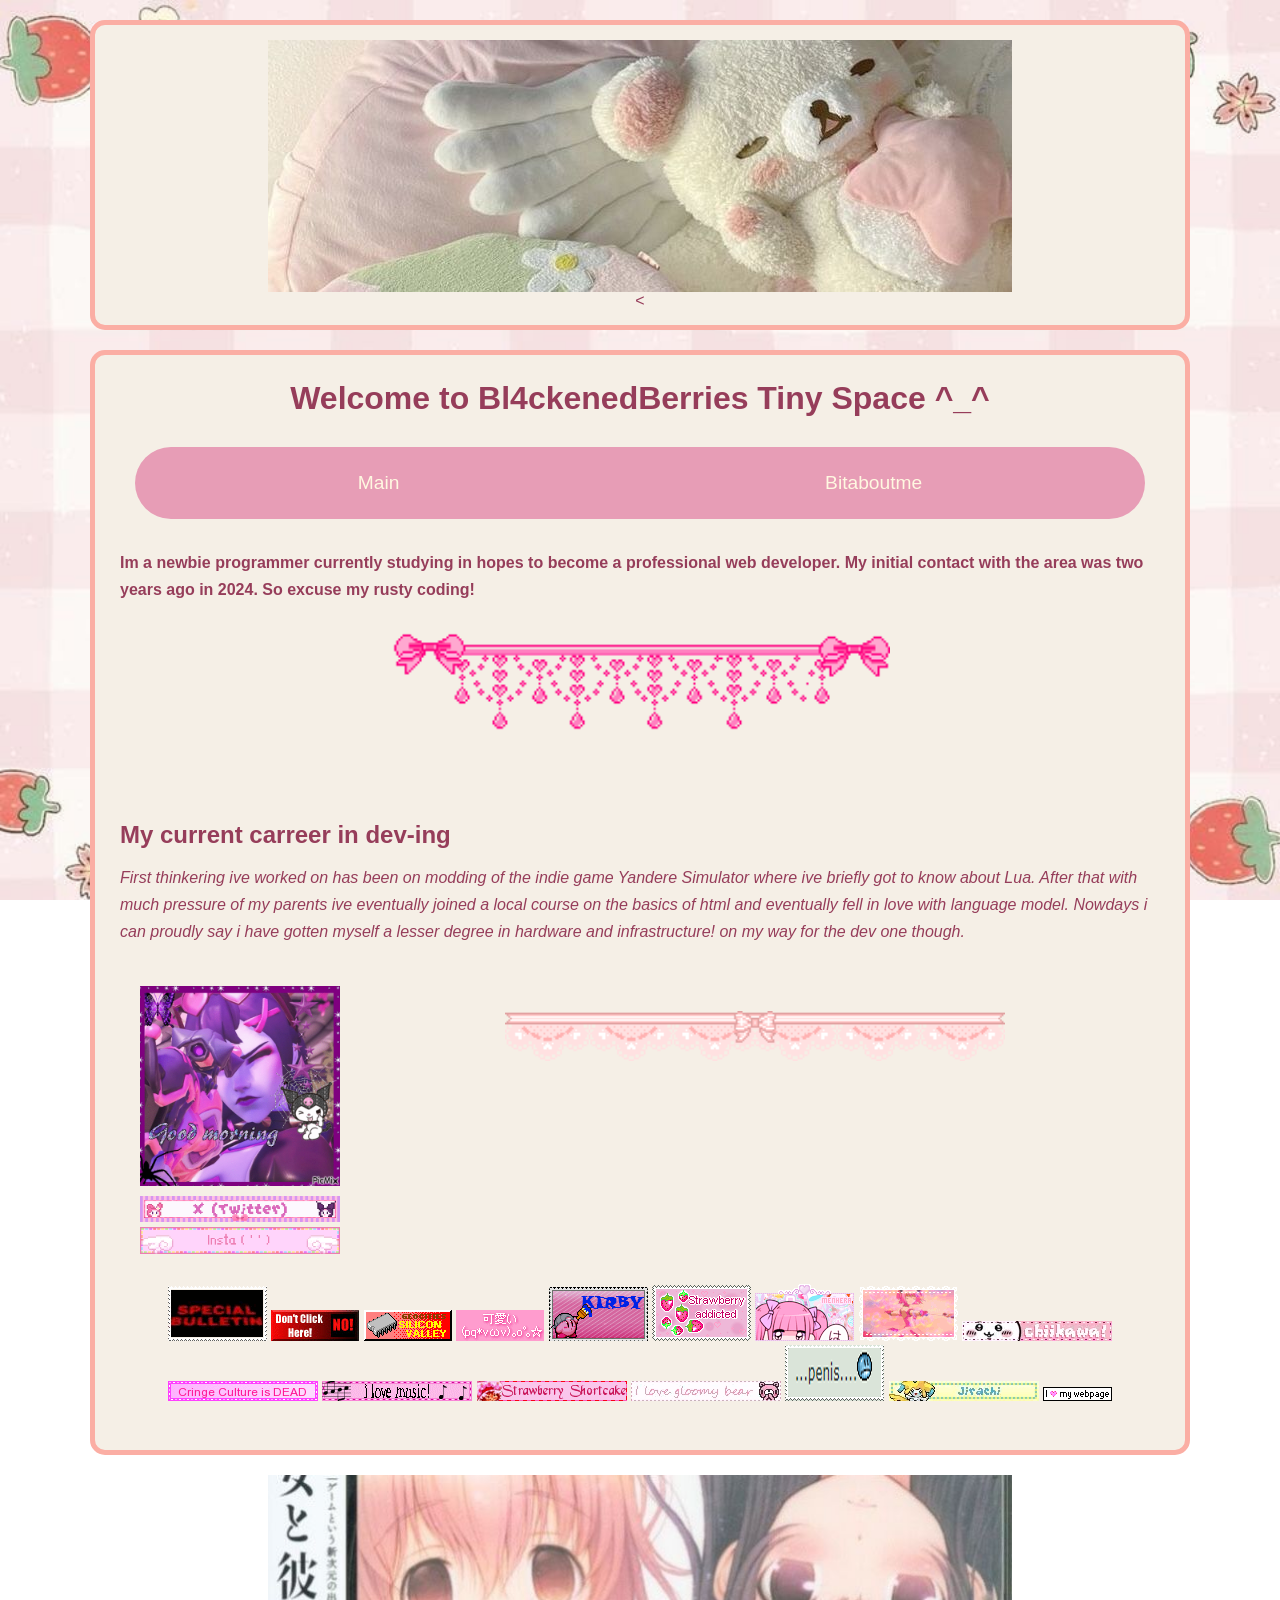
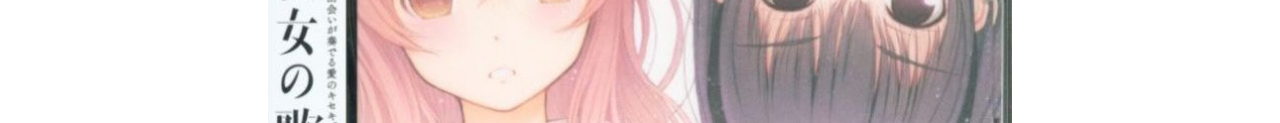
<file: Sobre Mim!/index.html>
<!DOCTYPE html>
<html lang="en">
<head>
    <meta charset="UTF-8">
    <meta name="viewport" content="width=device-width, initial-scale=1.0">
    <title>Bl4ckBerries</title>
    <link rel="stylesheet" href="stylol.css">
</head>
<body>
    <header>
        <img src="imagens/header.jpg" alt="imghead">
        <section>
            <
        </section>
    </header>
    <main>
    <h1>Welcome to Bl4ckenedBerries Tiny Space ^_^ </h1>
    <nav>
    <a href="index.html">Main</a>
    <a href="advanced.html">Bitaboutme</a>
</nav>

    <section class="texto">
        <p>
            <strong>
                Im a newbie programmer currently studying in hopes
                to become a professional web developer. My initial
                contact with the area was two years ago in 2024.
                So excuse my rusty coding!
            </strong>
        </p>

<img src="imagens/divider2.gif" alt="" class="divider">

        <br></br>
            <h2>My current carreer in dev-ing</h2>
    <p><em>First thinkering ive worked on has been on modding of the indie game Yandere Simulator where ive briefly got to know about Lua.
        After that with much pressure of my parents ive eventually joined a local course on the basics of html and eventually fell in love with
        language model.
        Nowdays i can proudly say i have gotten myself a lesser degree in hardware and infrastructure! on my way for the dev one though.</em>
    </p>
    </section>
<section class="merow">

    <div class="profile">
        <img src="imagens/PixMixWidow.gif" alt="Widow" class="widow">

        <div class="blinkies">
            <a href="https://x.com/y_straw">
                <img src="imagens/BlinkieTwitter.gif" alt="Twitter">
            </a>

            <a href="https://www.instagram.com/bl4ckened.berries/">
                <img src="imagens/BlinkieInsta.gif" alt="Instagram">
            </a>
        </div>
    </div>


<img src="imagens/divider3.png" alt="" class="divider">

    <div>
        <img src="imagens/d42.gif" alt="">
        <img src="imagens/jumpscarebutton.gif" alt="">
        <img src="imagens/buttonsillyvalley.gif" alt="">
        <img src="imagens/buttonsocials3.gif" alt="">
        <img src="imagens/kirbostamp.gif" alt="">
        <img src="imagens/blinkiestrawberryadd.gif" alt="">
        <img src="imagens/blinkiemehera.png" alt="">
        <img src="imagens/blinkiemadohomu.gif" alt="">
        <img src="imagens/blinkiechiika.gif" alt="">
        <img src="imagens/blinkieccid.gif" alt="">
        <img src="imagens/blinkiemusic.gif" alt="">
        <img src="imagens/blinkiestarshort.gif" alt="">
        <img src="imagens/blinkiegloomy.gif" alt="">
        <img src="imagens/blinkpemees.png">
        <img src="imagens/blinkiejirachi.gif" alt="">
        <img src="imagens/blinkiestupid.gif" alt="">
    </div>

</section>

    </section>

    </main>
    <footer>
        <img src="imagens/footer.jpg" alt="feet...mhm...">
    </footer>
</body>
</html>
</file>
<file: Sobre Mim!/stylol.css>
/* ==========================================
   BL4CKENEDBERRIES
   Main stylesheet
========================================== */


/* ==========================================
   1. RESET
========================================== */

* {
    margin: 0;
    padding: 0;
    box-sizing: border-box;
}


/* ==========================================
   2. COLOR PALETTE
========================================== */

:root {
    --cor-marrom-escuro: #4e352e;
    --cor-marrom-medio: #b07d52;

    --cor-fundo-pagina: #f5efe6;
    --cor-fundo-secao: #fffaf5;
    --cor-branca: #ffffff;

    --cor-rosa: #e79db6;
    --cor-rosa-claro: #f6c0d0;
    --cor-rosa-hover: #e68daa;
    --cor-rosa-borda: #fbaea4;

    --cor-texto: #963d5a;

    --cor-sombra: rgba(75, 25, 25, 0.2);
}


/* ==========================================
   3. BODY
========================================== */

body {
    background-image: url("imagens/backgroundimg.jpg");
    background-repeat: no-repeat;
    background-size: cover;
    background-position: center;
    background-attachment: fixed;

    min-height: 100vh;

    font-family: Verdana, Geneva, Tahoma, sans-serif;
    color: var(--cor-texto);
}


/* ==========================================
   4. HEADER
========================================== */

header {
    width: 1100px;
    max-width: 95%;

    margin: 20px auto 0;
    padding: 15px;

    text-align: center;

    background-color: var(--cor-fundo-pagina);

    border: 5px solid var(--cor-rosa-borda);
    border-radius: 15px;
}

header img {
    width: 744px;
    max-width: 100%;
    height: auto;

    display: block;
    margin: 0 auto;
}

header h1,
header p {
    animation: surgir 0.9s ease-out both;
}

header p {
    animation-delay: 0.3s;
}


/* ==========================================
   5. MAIN
========================================== */

main {
    width: 1100px;
    max-width: 95%;

    margin: 20px auto;
    padding: 25px;

    text-align: center;

    background-color: var(--cor-fundo-pagina);

    border: 5px solid var(--cor-rosa-borda);
    border-radius: 15px;
}


/* ==========================================
   6. TEXTS
========================================== */

h1,
h2,
h3 {
    margin-bottom: 15px;
}

p {
    line-height: 1.7;
}

.texto {
    text-align: left;

    margin: 20px 0;
}

.texto h2 {
    margin-top: 25px;
}


/* ==========================================
   7. NAVIGATION
========================================== */

nav {
    display: flex;
    justify-content: space-around;
    align-items: center;
    flex-wrap: wrap;
    gap: 10px;

    margin: 30px 15px;
    padding: 15px;

    background-color: var(--cor-rosa);

    border-radius: 50px;
}

nav a {
    color: #fff8e1;
    text-decoration: none;

    padding: 10px 16px;

    border-radius: 10px;

    font-size: larger;

    transition: 0.3s ease;
}

nav a:hover {
    background-color: var(--cor-rosa-hover);
    transform: scale(1.05);
}


/* ==========================================
   8. FLEX LAYOUT
========================================== */

.merow {
    display: flex;
    flex-direction: row;
    align-items: flex-start;
    justify-content: space-between;
    flex-wrap: wrap;

    gap: 30px;

    width: 100%;
    padding: 20px;
}


/* ==========================================
   9. PROFILE
========================================== */

.profile {
    display: flex;
    flex-direction: column;
    align-items: center;

    flex-shrink: 0;

    width: 200px;
}

.widow {
    width: 200px;
    height: 200px;

    object-fit: cover;

    display: block;
}


/* ==========================================
   10. BLINKIES
========================================== */

.blinkies {
    display: flex;
    flex-direction: column;
    align-items: center;

    gap: 5px;

    width: 100%;
    margin-top: 10px;
}

.blinkies img {
    display: block;

    width: 100%;
    height: auto;
}


/* ==========================================
   11. BUTTON WALL
========================================== */

.button-wall {
    display: flex;
    flex-wrap: wrap;
    justify-content: center;
    align-items: center;

    flex: 1;
    min-width: 0;

    gap: 10px;
}

.button-wall img {
    max-width: 100%;
    height: auto;

    object-fit: contain;
}


/* ==========================================
   12. HOVER EFFECTS
========================================== */

.blinkies img,
.button-wall img,
.blinkie-gallery img {
    transition:
        transform 0.25s ease,
        filter 0.25s ease;

    cursor: pointer;
}

.blinkies img:hover,
.button-wall img:hover,
.blinkie-gallery img:hover {
    transform: scale(1.08);
    filter: brightness(1.15) saturate(1.3);
}


/* ==========================================
   13. FOOTER
========================================== */

footer {
    width: 100%;
}

footer img {
    width: 744px;
    max-width: 100%;
    height: auto;

    display: block;
    margin: 0 auto;
}


/* ==========================================
   14. SMALL IMAGES
========================================== */

.outrodia {
    width: 20px;
    height: 20px;

    display: block;
}


/* ==========================================
   15. ANIMATIONS
========================================== */

@keyframes surgir {
    from {
        opacity: 0;
        transform: translateY(20px);
    }

    to {
        opacity: 1;
        transform: translateY(0);
    }
}


/* ==========================================
   16. RESPONSIVENESS
========================================== */

@media (max-width: 800px) {

    header,
    main {
        width: 95%;
        max-width: 95%;
    }

    .merow {
        justify-content: center;
    }

    .profile {
        width: 180px;
    }

    .widow {
        width: 180px;
        height: 180px;
    }

    nav {
        margin: 20px 0;
    }
}


@media (max-width: 500px) {

    main {
        padding: 12px;
    }

    nav {
        border-radius: 20px;
    }

    nav a {
        font-size: medium;
    }

    .merow {
        padding: 10px;
        gap: 20px;
    }

    .profile {
        width: 150px;
    }

    .widow {
        width: 150px;
        height: 150px;
    }

    .button-wall {
        gap: 8px;
    }
}

/* DIVIDERS */

.divider {
    display: block;

    width: 100%;
    max-width: 500px;
    height: auto;

    margin: 25px auto;
}
</file>
